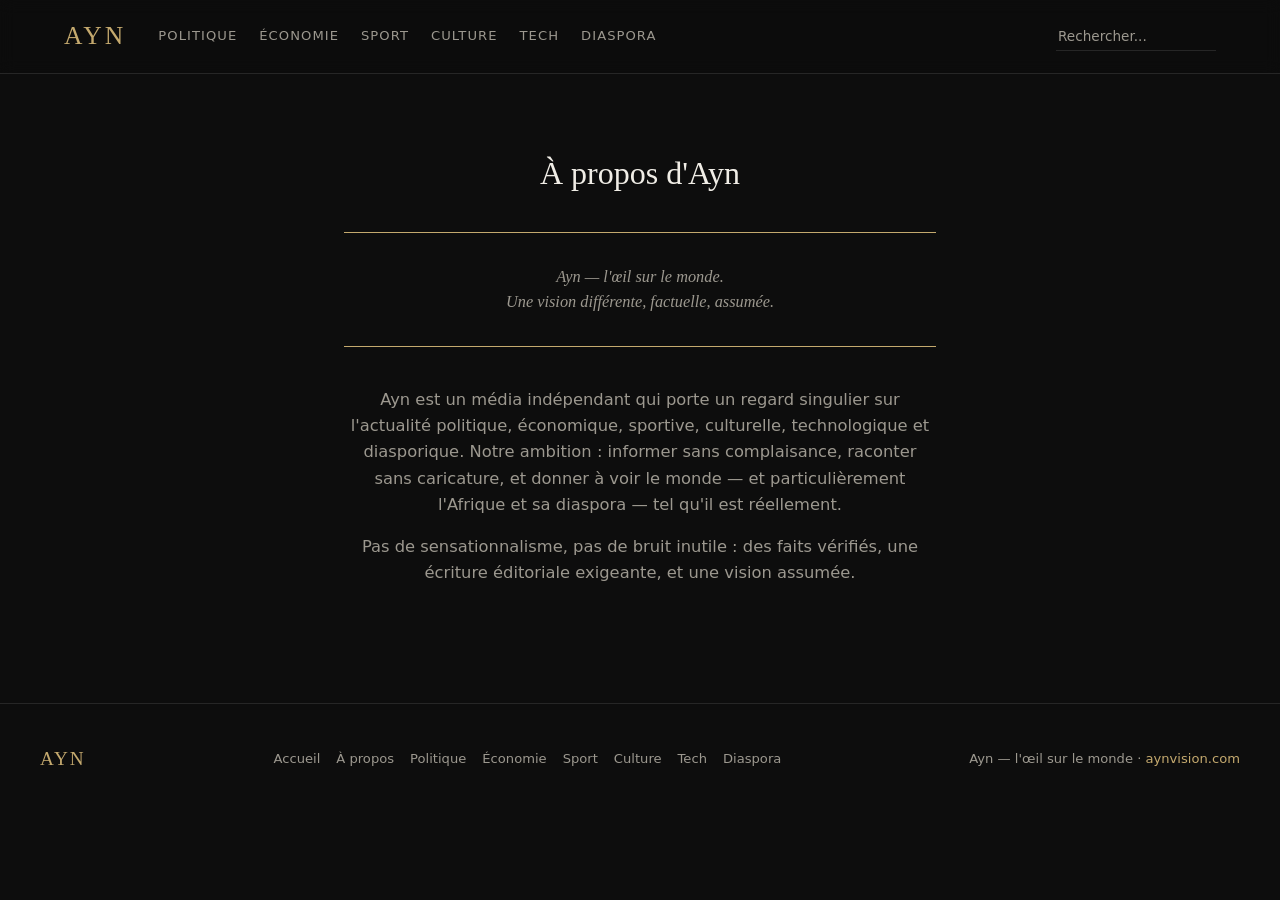
<file: a-propos.html>
<!doctype html>
<html lang="fr">
<head>
<meta charset="UTF-8">
<meta name="viewport" content="width=device-width, initial-scale=1.0">
<title>À propos — Ayn</title>
<link rel="icon" type="image/svg+xml" href="logo-ayn.svg">
<link rel="stylesheet" href="style.css">
</head>
<body data-page="apropos">

<header class="site-header">
  <div class="header-inner">
    <a href="index.html" class="logo">AYN</a>
    <button class="nav-toggle" id="navToggle" aria-label="Ouvrir le menu" aria-expanded="false">
      <span></span><span></span><span></span>
    </button>
    <nav class="main-nav" id="mainNav">
      <a href="categorie.html?cat=politique" class="nav-link" data-cat="politique">Politique</a>
      <a href="categorie.html?cat=economie" class="nav-link" data-cat="economie">Économie</a>
      <a href="categorie.html?cat=sport" class="nav-link" data-cat="sport">Sport</a>
      <a href="categorie.html?cat=culture" class="nav-link" data-cat="culture">Culture</a>
      <a href="categorie.html?cat=tech" class="nav-link" data-cat="tech">Tech</a>
      <a href="categorie.html?cat=diaspora" class="nav-link" data-cat="diaspora">Diaspora</a>
    </nav>
    <div class="search-box">
      <input type="search" id="searchInput" placeholder="Rechercher..." aria-label="Rechercher un article">
    </div>
  </div>
</header>

<main class="about-page">
  <h1>À propos d'Ayn</h1>
  <p class="about-tagline">Ayn — l'œil sur le monde.<br>Une vision différente, factuelle, assumée.</p>
  <p>Ayn est un média indépendant qui porte un regard singulier sur l'actualité politique, économique, sportive, culturelle, technologique et diasporique. Notre ambition : informer sans complaisance, raconter sans caricature, et donner à voir le monde — et particulièrement l'Afrique et sa diaspora — tel qu'il est réellement.</p>
  <p>Pas de sensationnalisme, pas de bruit inutile : des faits vérifiés, une écriture éditoriale exigeante, et une vision assumée.</p>
</main>

<footer class="site-footer">
  <div class="footer-inner">
    <div class="footer-logo">AYN</div>
    <nav class="footer-nav">
      <a href="index.html">Accueil</a>
      <a href="a-propos.html">À propos</a>
      <a href="categorie.html?cat=politique">Politique</a>
      <a href="categorie.html?cat=economie">Économie</a>
      <a href="categorie.html?cat=sport">Sport</a>
      <a href="categorie.html?cat=culture">Culture</a>
      <a href="categorie.html?cat=tech">Tech</a>
      <a href="categorie.html?cat=diaspora">Diaspora</a>
    </nav>
    <p class="footer-tagline">Ayn — l'œil sur le monde · <span>aynvision.com</span></p>
  </div>
</footer>

<script src="main.js"></script>
</body>
</html>
</file>
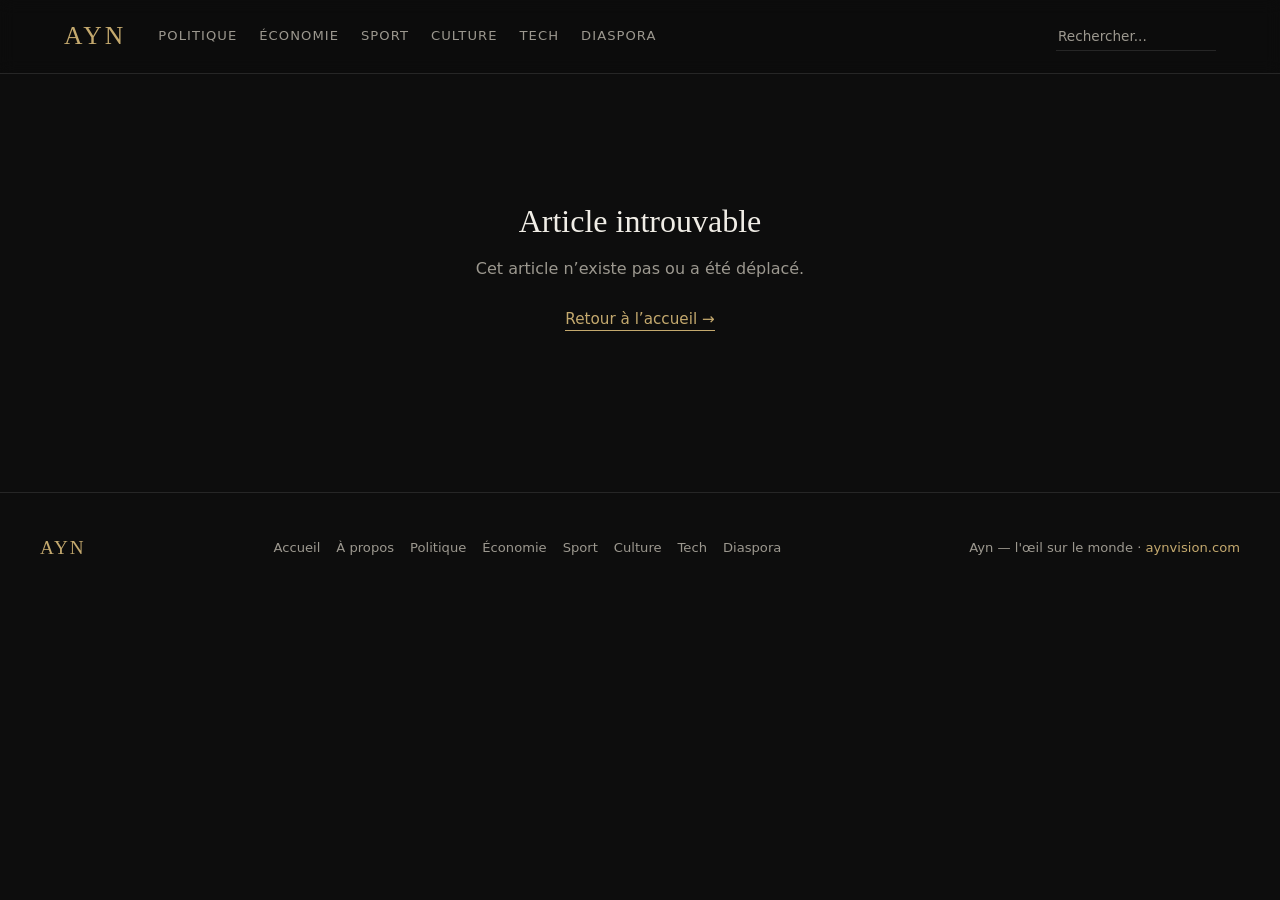
<file: article.html>
<!doctype html>
<html lang="fr">
<head>
<meta charset="UTF-8">
<meta name="viewport" content="width=device-width, initial-scale=1.0">
<title>Article — Ayn</title>
<link rel="icon" type="image/svg+xml" href="logo-ayn.svg">
<link rel="stylesheet" href="style.css">
</head>
<body data-page="article">

<header class="site-header">
  <div class="header-inner">
    <a href="index.html" class="logo">AYN</a>
    <button class="nav-toggle" id="navToggle" aria-label="Ouvrir le menu" aria-expanded="false">
      <span></span><span></span><span></span>
    </button>
    <nav class="main-nav" id="mainNav">
      <a href="categorie.html?cat=politique" class="nav-link" data-cat="politique">Politique</a>
      <a href="categorie.html?cat=economie" class="nav-link" data-cat="economie">Économie</a>
      <a href="categorie.html?cat=sport" class="nav-link" data-cat="sport">Sport</a>
      <a href="categorie.html?cat=culture" class="nav-link" data-cat="culture">Culture</a>
      <a href="categorie.html?cat=tech" class="nav-link" data-cat="tech">Tech</a>
      <a href="categorie.html?cat=diaspora" class="nav-link" data-cat="diaspora">Diaspora</a>
    </nav>
    <div class="search-box">
      <input type="search" id="searchInput" placeholder="Rechercher..." aria-label="Rechercher un article">
    </div>
  </div>
</header>

<main class="article-page">
  <article id="articleContainer"></article>
</main>

<footer class="site-footer">
  <div class="footer-inner">
    <div class="footer-logo">AYN</div>
    <nav class="footer-nav">
      <a href="index.html">Accueil</a>
      <a href="a-propos.html">À propos</a>
      <a href="categorie.html?cat=politique">Politique</a>
      <a href="categorie.html?cat=economie">Économie</a>
      <a href="categorie.html?cat=sport">Sport</a>
      <a href="categorie.html?cat=culture">Culture</a>
      <a href="categorie.html?cat=tech">Tech</a>
      <a href="categorie.html?cat=diaspora">Diaspora</a>
    </nav>
    <p class="footer-tagline">Ayn — l'œil sur le monde · <span>aynvision.com</span></p>
  </div>
</footer>

<script src="main.js"></script>
<script src="article.js"></script>
</body>
</html>
</file>
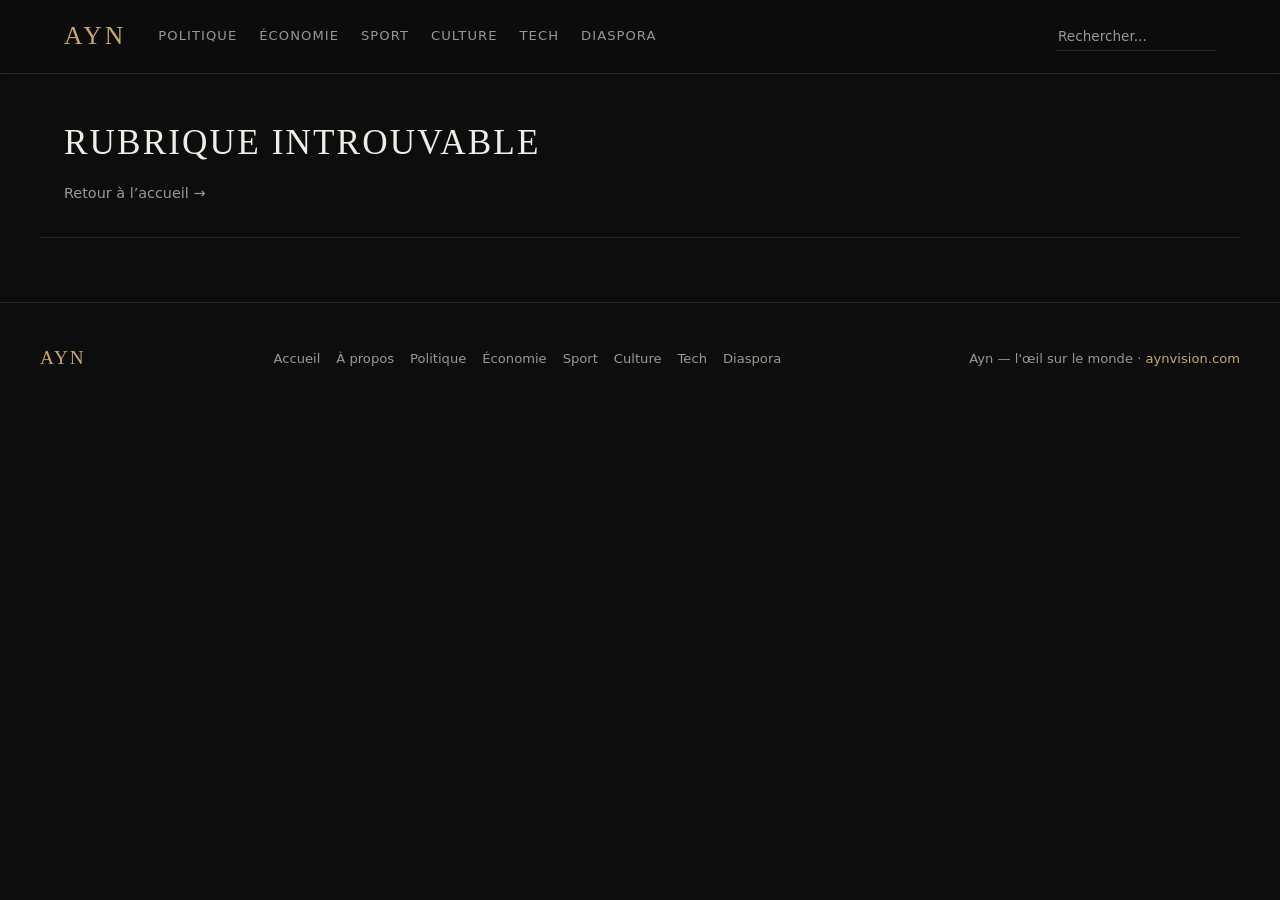
<file: categorie.html>
<!doctype html>
<html lang="fr">
<head>
<meta charset="UTF-8">
<meta name="viewport" content="width=device-width, initial-scale=1.0">
<title>Rubrique — Ayn</title>
<link rel="icon" type="image/svg+xml" href="logo-ayn.svg">
<link rel="stylesheet" href="style.css">
</head>
<body data-page="categorie">

<header class="site-header">
  <div class="header-inner">
    <a href="index.html" class="logo">AYN</a>
    <button class="nav-toggle" id="navToggle" aria-label="Ouvrir le menu" aria-expanded="false">
      <span></span><span></span><span></span>
    </button>
    <nav class="main-nav" id="mainNav">
      <a href="categorie.html?cat=politique" class="nav-link" data-cat="politique">Politique</a>
      <a href="categorie.html?cat=economie" class="nav-link" data-cat="economie">Économie</a>
      <a href="categorie.html?cat=sport" class="nav-link" data-cat="sport">Sport</a>
      <a href="categorie.html?cat=culture" class="nav-link" data-cat="culture">Culture</a>
      <a href="categorie.html?cat=tech" class="nav-link" data-cat="tech">Tech</a>
      <a href="categorie.html?cat=diaspora" class="nav-link" data-cat="diaspora">Diaspora</a>
    </nav>
    <div class="search-box">
      <input type="search" id="searchInput" placeholder="Rechercher..." aria-label="Rechercher un article">
    </div>
  </div>
</header>

<main>
  <section class="category-header" id="categoryHeader"></section>
  <section class="grid" id="grid"></section>
</main>

<footer class="site-footer">
  <div class="footer-inner">
    <div class="footer-logo">AYN</div>
    <nav class="footer-nav">
      <a href="index.html">Accueil</a>
      <a href="a-propos.html">À propos</a>
      <a href="categorie.html?cat=politique">Politique</a>
      <a href="categorie.html?cat=economie">Économie</a>
      <a href="categorie.html?cat=sport">Sport</a>
      <a href="categorie.html?cat=culture">Culture</a>
      <a href="categorie.html?cat=tech">Tech</a>
      <a href="categorie.html?cat=diaspora">Diaspora</a>
    </nav>
    <p class="footer-tagline">Ayn — l'œil sur le monde · <span>aynvision.com</span></p>
  </div>
</footer>

<script src="main.js"></script>
</body>
</html>
</file>
<file: style.css>
/* ==========================================================================
   AYN — aynvision.com
   Style éditorial premium minimaliste
   ========================================================================== */

:root {
  --bg: #0D0D0D;
  --bg-raised: #151515;
  --text: #F0EDE6;
  --text-muted: #9C988F;
  --border: #262626;
  --gold: #C4A96E;
  --green: #1A5C3A;

  --cat-politique: #4A8FD4;
  --cat-economie: #5A9A4A;
  --cat-sport: #D4844A;
  --cat-culture: #9A7AD4;
  --cat-tech: #4AB8A0;
  --cat-diaspora: #D47A9A;

  --font-serif: Georgia, 'Times New Roman', Times, serif;
  --font-sans: system-ui, -apple-system, "Segoe UI", Roboto, Helvetica, Arial, sans-serif;

  --container: 1200px;
}

* { box-sizing: border-box; }

html { scroll-behavior: smooth; }

body {
  margin: 0;
  background: var(--bg);
  color: var(--text);
  font-family: var(--font-sans);
  line-height: 1.6;
  -webkit-font-smoothing: antialiased;
}

h1, h2, h3, h4 {
  font-family: var(--font-serif);
  font-weight: 400;
  line-height: 1.2;
  margin: 0 0 0.5em;
}

a { color: inherit; text-decoration: none; }

img { max-width: 100%; display: block; }

.container {
  max-width: var(--container);
  margin: 0 auto;
  padding: 0 24px;
}

/* ---------- Header ---------- */

.site-header {
  position: sticky;
  top: 0;
  z-index: 100;
  background: rgba(13, 13, 13, 0.92);
  backdrop-filter: saturate(140%) blur(8px);
  border-bottom: 1px solid var(--border);
}

.header-inner {
  max-width: var(--container);
  margin: 0 auto;
  padding: 16px 24px;
  display: flex;
  align-items: center;
  gap: 32px;
}

.logo {
  font-family: var(--font-serif);
  font-size: 1.6rem;
  letter-spacing: 0.12em;
  color: var(--gold);
  text-transform: uppercase;
  flex-shrink: 0;
}

.main-nav {
  display: flex;
  gap: 22px;
  flex: 1;
  flex-wrap: wrap;
}

.nav-link {
  font-size: 0.82rem;
  text-transform: uppercase;
  letter-spacing: 0.08em;
  color: var(--text-muted);
  padding: 4px 0;
  border-bottom: 2px solid transparent;
  transition: color 0.2s ease, border-color 0.2s ease;
  white-space: nowrap;
}

.nav-link:hover,
.nav-link.active {
  color: var(--nav-color, var(--gold));
  border-bottom-color: var(--nav-color, var(--gold));
}

.nav-link[data-cat="politique"] { --nav-color: var(--cat-politique); }
.nav-link[data-cat="economie"] { --nav-color: var(--cat-economie); }
.nav-link[data-cat="sport"] { --nav-color: var(--cat-sport); }
.nav-link[data-cat="culture"] { --nav-color: var(--cat-culture); }
.nav-link[data-cat="tech"] { --nav-color: var(--cat-tech); }
.nav-link[data-cat="diaspora"] { --nav-color: var(--cat-diaspora); }

.search-box { flex-shrink: 0; }

.search-box input {
  background: transparent;
  border: none;
  border-bottom: 1px solid var(--border);
  color: var(--text);
  font-family: var(--font-sans);
  font-size: 0.85rem;
  padding: 6px 2px;
  width: 160px;
  transition: border-color 0.2s ease, width 0.2s ease;
}

.search-box input::placeholder { color: var(--text-muted); }

.search-box input:focus {
  outline: none;
  border-bottom-color: var(--gold);
  width: 200px;
}

.nav-toggle {
  display: none;
  flex-direction: column;
  justify-content: center;
  gap: 5px;
  width: 28px;
  height: 24px;
  background: none;
  border: none;
  cursor: pointer;
  padding: 0;
  flex-shrink: 0;
}

.nav-toggle span {
  display: block;
  height: 2px;
  width: 100%;
  background: var(--text);
  transition: transform 0.2s ease, opacity 0.2s ease;
}

.nav-toggle.active span:nth-child(1) { transform: translateY(7px) rotate(45deg); }
.nav-toggle.active span:nth-child(2) { opacity: 0; }
.nav-toggle.active span:nth-child(3) { transform: translateY(-7px) rotate(-45deg); }

/* ---------- Hero ---------- */

.hero {
  border-bottom: 1px solid var(--border);
  padding: 56px 24px;
}

.hero-inner-wrap {
  max-width: var(--container);
  margin: 0 auto;
  display: grid;
  grid-template-columns: 1.1fr 1fr;
  gap: 48px;
  align-items: center;
}

.hero-media {
  aspect-ratio: 4 / 3;
  border-radius: 4px;
  overflow: hidden;
  background: var(--bg-raised);
}

.hero-media img { width: 100%; height: 100%; object-fit: cover; }

.hero-placeholder {
  width: 100%;
  height: 100%;
  display: flex;
  align-items: center;
  justify-content: center;
  background: radial-gradient(circle at 50% 50%, color-mix(in srgb, var(--cat-color, var(--gold)) 18%, transparent), transparent 70%),
              repeating-linear-gradient(135deg, var(--bg-raised) 0 2px, #101010 2px 4px);
  color: var(--cat-color, var(--gold));
}

.hero-placeholder .eye-icon { width: 30%; opacity: 0.5; }

.hero-cat {
  font-size: 0.8rem;
  text-transform: uppercase;
  letter-spacing: 0.12em;
  font-weight: 600;
}

.hero-title {
  font-size: clamp(2rem, 4.2vw, 3.4rem);
  margin: 0.3em 0 0.4em;
}

.hero-excerpt {
  color: var(--text-muted);
  font-size: 1.1rem;
  max-width: 46ch;
  margin: 0 0 1em;
}

.hero-meta {
  color: var(--text-muted);
  font-size: 0.85rem;
  display: flex;
  gap: 8px;
  margin-bottom: 1.4em;
}

.hero-link {
  color: var(--gold);
  font-size: 0.95rem;
  border-bottom: 1px solid var(--gold);
  padding-bottom: 2px;
}

/* ---------- Sections / grid ---------- */

.section-heading {
  max-width: var(--container);
  margin: 48px auto 20px;
  padding: 0 24px;
  display: flex;
  align-items: baseline;
  justify-content: space-between;
}

.section-heading h2 {
  font-size: 1.4rem;
  color: var(--text);
  text-transform: uppercase;
  letter-spacing: 0.08em;
}

.grid {
  max-width: var(--container);
  margin: 0 auto 64px;
  padding: 0 24px;
  display: grid;
  grid-template-columns: repeat(3, 1fr);
  gap: 28px;
}

.card {
  display: block;
  background: var(--bg-raised);
  border-top: 3px solid var(--gold);
  padding: 22px 20px 20px;
  border-radius: 2px;
  transition: transform 0.2s ease, background 0.2s ease;
}

.card:hover {
  transform: translateY(-4px);
  background: #191919;
}

.card-cat {
  display: block;
  font-size: 0.72rem;
  text-transform: uppercase;
  letter-spacing: 0.1em;
  font-weight: 600;
  margin-bottom: 10px;
}

.card-title {
  font-size: 1.2rem;
  margin: 0 0 10px;
}

.card-excerpt {
  color: var(--text-muted);
  font-size: 0.92rem;
  margin: 0 0 16px;
  display: -webkit-box;
  -webkit-line-clamp: 3;
  -webkit-box-orient: vertical;
  overflow: hidden;
}

.card-meta {
  color: var(--text-muted);
  font-size: 0.78rem;
  display: flex;
  gap: 6px;
}

.empty-msg, .error-msg {
  grid-column: 1 / -1;
  color: var(--text-muted);
  text-align: center;
  padding: 40px 0;
}

/* ---------- Category header ---------- */

.category-header {
  max-width: var(--container);
  margin: 0 auto;
  padding: 48px 24px 8px;
  border-bottom: 1px solid var(--border);
}

.category-header h1 {
  font-size: 2.2rem;
  text-transform: uppercase;
  letter-spacing: 0.06em;
}

.category-count {
  color: var(--text-muted);
  font-size: 0.9rem;
  margin-bottom: 24px;
}

/* ---------- Article page ---------- */

.article-page {
  max-width: 760px;
  margin: 0 auto;
  padding: 48px 24px 80px;
}

.article-cat {
  font-size: 0.82rem;
  text-transform: uppercase;
  letter-spacing: 0.12em;
  font-weight: 600;
}

.article-title {
  font-size: clamp(1.8rem, 4vw, 2.7rem);
  margin: 0.4em 0 0.6em;
}

.article-chapo {
  font-family: var(--font-serif);
  font-style: italic;
  font-size: 1.2rem;
  color: var(--text);
  border-left: 3px solid var(--gold);
  padding-left: 20px;
  margin: 0 0 24px;
}

.article-meta {
  color: var(--text-muted);
  font-size: 0.85rem;
  display: flex;
  gap: 8px;
  margin-bottom: 28px;
  padding-bottom: 24px;
  border-bottom: 1px solid var(--border);
}

.article-image {
  width: 100%;
  border-radius: 4px;
  margin-bottom: 8px;
}

.image-credit {
  font-size: 0.75rem;
  color: var(--text-muted);
  margin: 0 0 32px;
}

.article-body {
  font-size: 1.08rem;
  line-height: 1.85;
}

.article-body p { margin: 0 0 1.4em; }

.article-body h2 {
  font-size: 1.5rem;
  margin: 1.6em 0 0.6em;
  color: var(--gold);
}

.article-tags {
  display: flex;
  flex-wrap: wrap;
  gap: 8px;
  margin: 40px 0 32px;
}

.tag {
  font-size: 0.78rem;
  text-transform: uppercase;
  letter-spacing: 0.05em;
  color: var(--text-muted);
  border: 1px solid var(--border);
  padding: 5px 12px;
  border-radius: 999px;
}

.share-box {
  display: flex;
  align-items: center;
  gap: 12px;
  padding-top: 24px;
  border-top: 1px solid var(--border);
  flex-wrap: wrap;
}

.share-label {
  color: var(--text-muted);
  font-size: 0.85rem;
  text-transform: uppercase;
  letter-spacing: 0.06em;
}

.share-btn {
  font-size: 0.85rem;
  padding: 8px 18px;
  border-radius: 999px;
  border: 1px solid var(--border);
  transition: opacity 0.2s ease;
}

.share-btn:hover { opacity: 0.8; }

.share-whatsapp {
  color: #F0EDE6;
  background: #1f7a4d;
  border-color: #1f7a4d;
}

.share-twitter {
  color: var(--bg);
  background: var(--gold);
  border-color: var(--gold);
}

.not-found {
  text-align: center;
  padding: 80px 0;
}

.not-found h1 { font-size: 2rem; }
.not-found p { color: var(--text-muted); margin-bottom: 24px; }

/* ---------- À propos ---------- */

.about-page {
  max-width: 640px;
  margin: 0 auto;
  padding: 80px 24px 100px;
  text-align: center;
}

.about-tagline {
  font-family: var(--font-serif);
  font-style: italic;
  font-size: 1.6rem;
  line-height: 1.5;
  color: var(--text);
  border-top: 1px solid var(--gold);
  border-bottom: 1px solid var(--gold);
  padding: 32px 0;
  margin: 40px 0;
}

.about-page p { color: var(--text-muted); font-size: 1.02rem; }

/* ---------- 404 ---------- */

.error-page {
  text-align: center;
  padding: 120px 24px;
}

.error-page .code {
  font-family: var(--font-serif);
  font-size: 6rem;
  color: var(--gold);
  margin: 0;
}

.error-page p {
  color: var(--text-muted);
  font-size: 1.1rem;
  margin: 12px 0 32px;
}

/* ---------- Footer ---------- */

.site-footer {
  border-top: 1px solid var(--border);
  padding: 40px 24px;
}

.footer-inner {
  max-width: var(--container);
  margin: 0 auto;
  display: flex;
  flex-wrap: wrap;
  align-items: center;
  justify-content: space-between;
  gap: 16px;
}

.footer-logo {
  font-family: var(--font-serif);
  font-size: 1.2rem;
  letter-spacing: 0.1em;
  color: var(--gold);
}

.footer-nav {
  display: flex;
  flex-wrap: wrap;
  gap: 16px;
  font-size: 0.82rem;
  color: var(--text-muted);
}

.footer-nav a:hover { color: var(--gold); }

.footer-tagline {
  color: var(--text-muted);
  font-size: 0.82rem;
  margin: 0;
}

.footer-tagline span { color: var(--gold); }

/* ---------- Responsive ---------- */

@media (max-width: 900px) {
  .grid { grid-template-columns: repeat(2, 1fr); }
  .hero-inner-wrap { grid-template-columns: 1fr; gap: 28px; }
  .hero-media { aspect-ratio: 16 / 9; }
}

@media (max-width: 640px) {
  .header-inner { flex-wrap: wrap; gap: 12px 16px; }
  .nav-toggle { display: flex; order: 2; margin-left: auto; }
  .logo { order: 1; }
  .search-box { order: 3; width: 100%; }
  .search-box input { width: 100%; }

  .main-nav {
    order: 4;
    width: 100%;
    max-height: 0;
    overflow: hidden;
    flex-direction: column;
    gap: 0;
    transition: max-height 0.25s ease;
  }
  .main-nav.open { max-height: 300px; }
  .nav-link { padding: 10px 0; border-bottom: 1px solid var(--border); width: 100%; }

  .grid { grid-template-columns: 1fr; }
  .hero { padding: 32px 20px; }
  .section-heading { flex-direction: column; align-items: flex-start; gap: 4px; }
}
</file>
